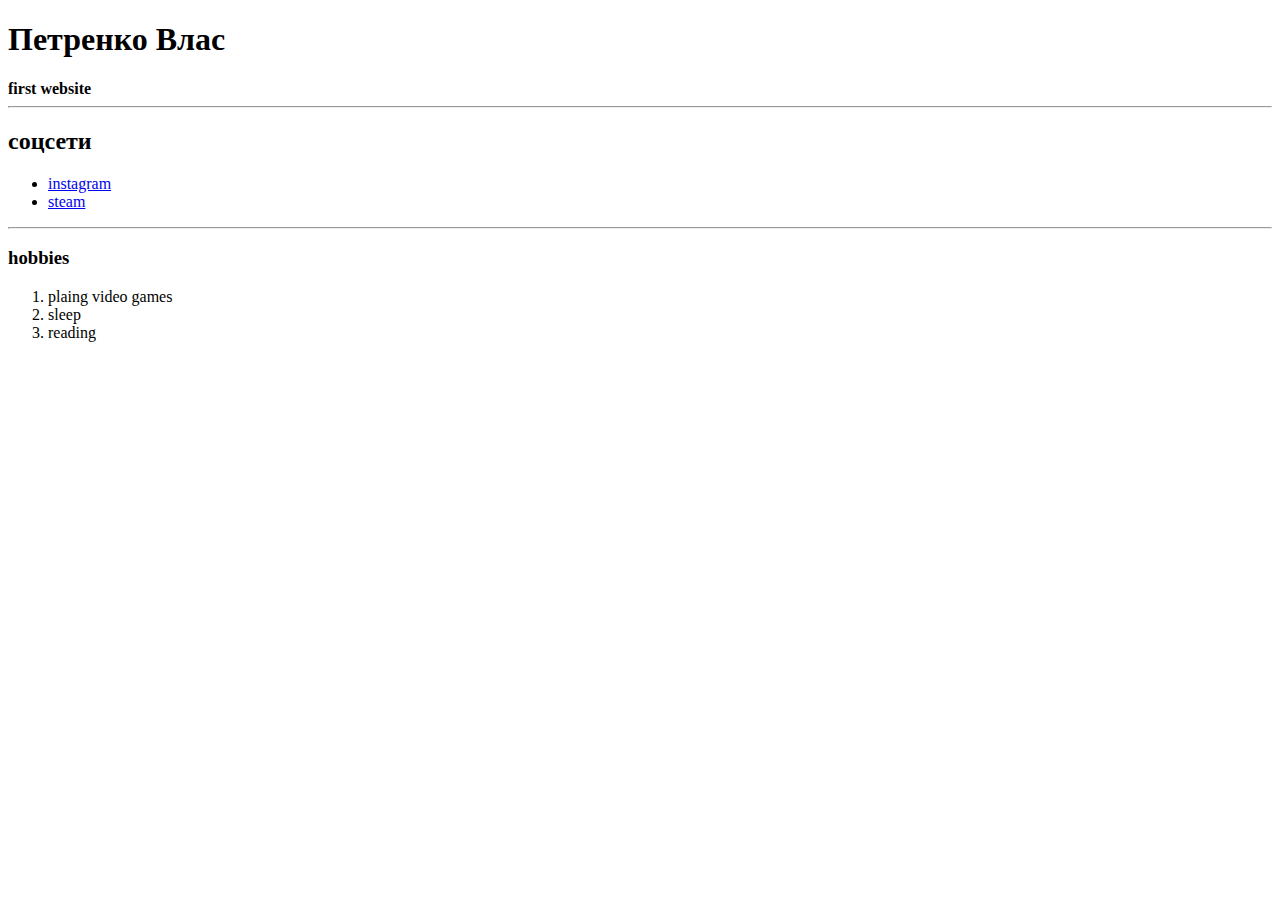
<file: lesson1/index.html>
<!DOCTYPE html>
<html lang="en">
<head>
    <meta charset="UTF-8">
    <title>prostosite</title>
</head>
<body>
<h1>Петренко Влас</h1>
<b>first website</b>
<hr>
<h2>соцсети</h2>
 <ul>
     <li><a href="https://www.instagram.com/lil.watashik/">instagram</a></li>
     <li><a href="https://steamcommunity.com/id/watashikr3">steam</a></li>
 </ul>
 <hr>
<h3>hobbies</h3>
<ol>
    <li>plaing video games</li>
<li>sleep</li>
<li>reading</li>
</ol>
</body>
</html>
</file>
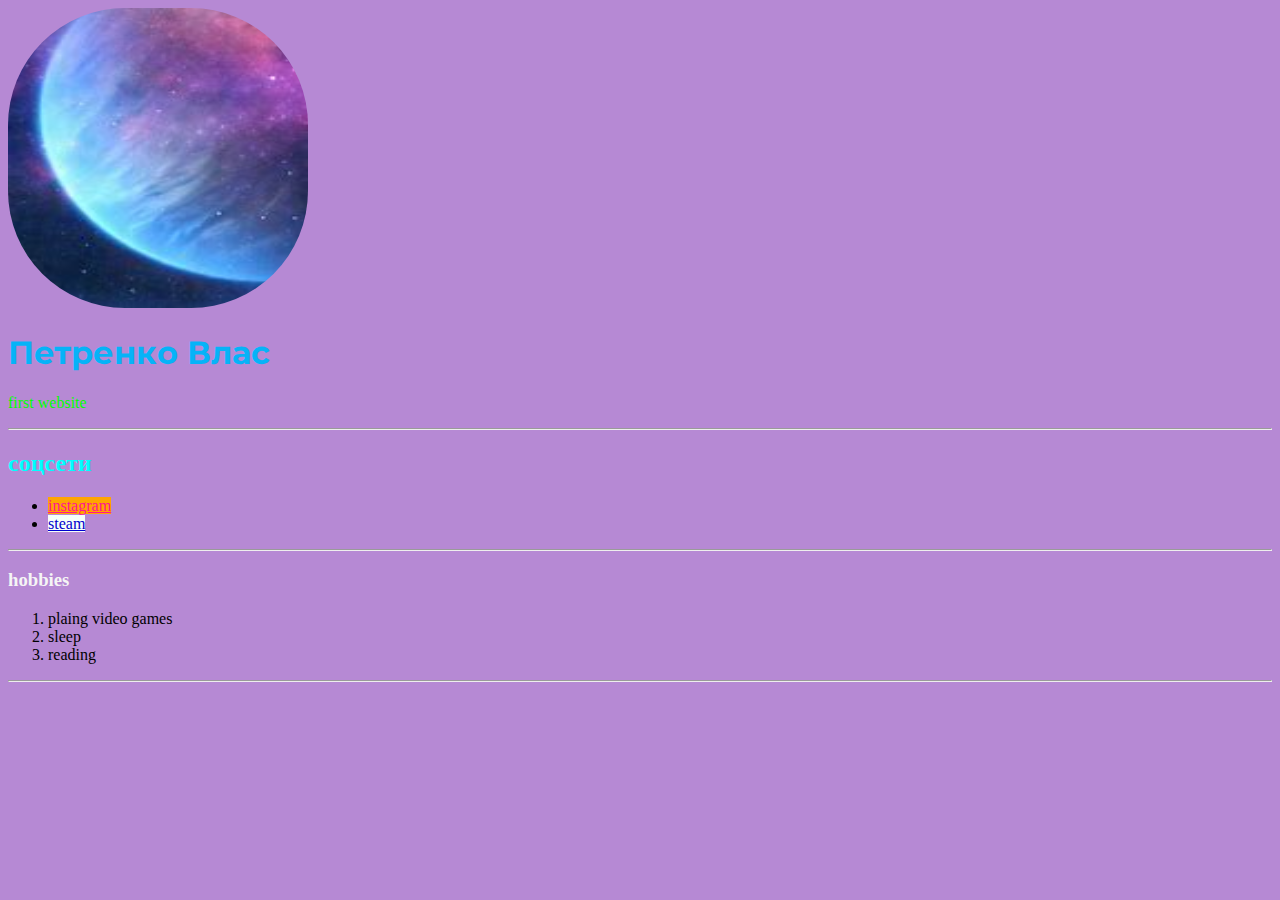
<file: lesson2/index.html>
<!DOCTYPE html>
<html lang="en">
<head>
    <meta charset="UTF-8">
    <meta http-equiv="X-UA-Compatible" content="IE=edge">
    <meta name="viewport" content="width=device-width, initial-scale=1.0">
    <link rel="stylesheet" href="style.css">
    <title>Document</title>
    <link href="https://fonts.googleapis.com/css2?family=Montserrat:wght@100&display=swap" rel="stylesheet">
</head>
<body>
  
    <img class="img" src="img/OIP.jpg" alt="">
    <h1 class="name">Петренко Влас</h1>
<p class="web">first website</p>
<hr>
<h2 class="sc">соцсети</h2>
 <ul>
     <li><a class="insta" href="https://www.instagram.com/lil.watashik/">instagram</a></li>
     <li><a class="steam" href="https://steamcommunity.com/id/watashikr3">steam</a></li>
 </ul>
 <hr>
<h3 class="hb">hobbies</h3>
<ol>
    <li>plaing video games</li>
<li>sleep</li>
<li>reading</li>
</ol>
<hr>
</body>
</html>
</file>
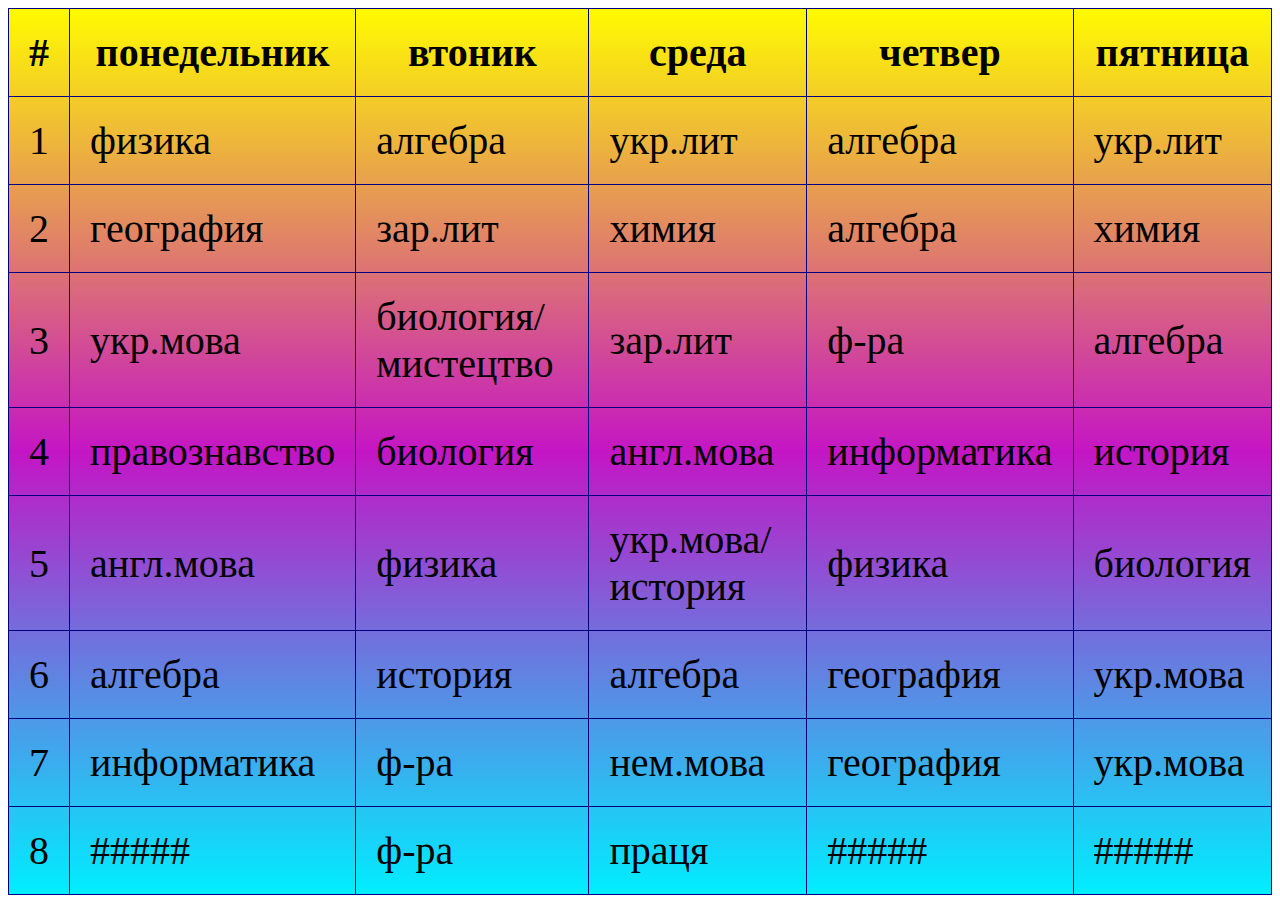
<file: lesson3/index.html>
<!DOCTYPE html>
<html lang="en">
<head>
    <link rel="stylesheet" href="style.css">
    <meta charset="UTF-8">
    <meta http-equiv="X-UA-Compatible" content="IE=edge">
    <meta name="viewport" content="width=device-width, initial-scale=1.0">
    <title>Document</title>
</head>
<body>
   
    <table class="table">
<tr>
    <th class="head">#</th>
    <th class="head">понедельник</th>
    <th class="head">втоник</th>
    <th class="head">среда</th>
    <th class="head">четвер</th>
    <th class="head">пятница</th>
</tr>
<tr>
    <td class="cell">1</td>
    <td class="cell">физика</td>
    <td class="cell">алгебра</td>
    <td class="cell">укр.лит</td>
    <td class="cell">алгебра</td>
    <td class="cell">укр.лит</td>
</tr>
<tr>
    <td class="cell">2</td>
    <td class="cell">география</td>
    <td class="cell">зар.лит</td>
    <td class="cell">химия</td>
    <td class="cell">алгебра</td>
    <td class="cell">химия</td>
</tr>
<tr>
    <td class="cell">3</td>
    <td class="cell">укр.мова</td>
    <td class="cell">биология/мистецтво</td>
    <td class="cell">зар.лит</td>
    <td class="cell">ф-ра</td>
    <td class="cell">алгебра</td>
</tr>
<tr>
    <td class="cell">4</td>
    <td class="cell">правознавство</td>
    <td class="cell">биология</td>
    <td class="cell">англ.мова</td>
    <td class="cell">информатика</td>
    <td class="cell">история</td>
</tr>
<tr>
    <td class="cell">5</td>
    <td class="cell">англ.мова</td>
    <td class="cell">физика</td>
    <td class="cell">укр.мова/история</td>
    <td class="cell">физика</td>
    <td class="cell">биология</td>
</tr>
<tr>
    <td class="cell">6</td>
    <td class="cell">алгебра</td>
    <td class="cell">история</td>
    <td class="cell">алгебра</td>
    <td class="cell">география</td>
    <td class="cell">укр.мова</td>
</tr>
<tr>
    <td class="cell">7</td>
    <td class="cell">информатика</td>
    <td class="cell">ф-ра</td>
    <td class="cell">нем.мова</td>
    <td class="cell">география</td>
    <td class="cell">укр.мова</td>
</tr>
<tr>
    <td class="cell">8</td>
    <td class="cell">#####</td>
    <td class="cell">ф-ра</td>
    <td class="cell">праця</td>
    <td class="cell">#####</td>
    <td class="cell">#####</td>
</tr>




    </table>
</body>
</html>
</file>
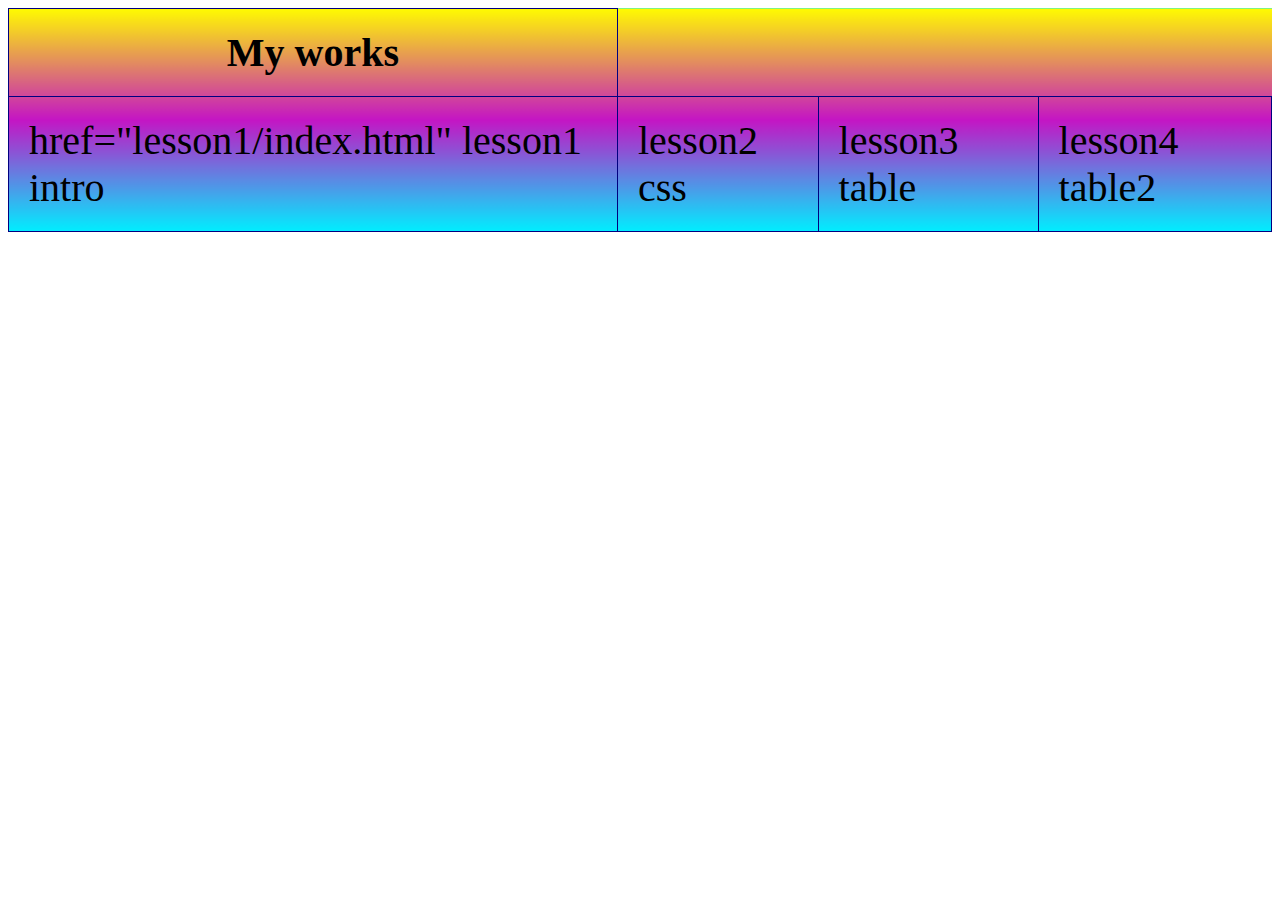
<file: lesson/index1.html>
<!DOCTYPE html>
<html lang="en">
<head>
    <meta charset="UTF-8">
    <meta http-equiv="X-UA-Compatible" content="IE=edge">
    <meta name="viewport" content="width=device-width, initial-scale=1.0">
    <title>Document</title>
    <link rel="stylesheet" href="style.css">
</head>
<body>
  
  <table class="table">
  <tr>
    <th class="mw">My works</th>
<tr>
     <td class="line1" >
        <a>href="lesson1/index.html"</a> 
      lesson1 intro
    </td>
  

    
    <td class="line1" href="lesson2/index.html">lesson2 css </td>
     
    
      <td class="line1" href="lesson3/index.html" >lesson3 table</td>
      <td class="line1" href="lesson4/index.html">lesson4 table2 </td>
    </tr>

  </table>

 
</body>
</html>
</file>
<file: lesson2/style.css>
.web{
color: rgb(0, 255, 0);
}

.sc{
 color: cyan;
}

.insta{
    color:deeppink;
    background-color: orange;
}
.steam{
    color: mediumblue;
    background-color: mintcream;
}
.img{
    width: 300px;
    height: 300px;
    border-radius: 39%;
}
*{
    background-color: rgb(182, 137, 212);
}
.name{
    color: rgb(6, 179, 248);
    font-family: 'Montserrat', sans-serif;
}
.hb{
    color: whitesmoke;
}
.l1{
    color:yellowgreen;
}
.l2{
    color: yellow;
}
.mw{
    font-family: 'Montserrat', sans-serif;

}
</file>
<file: lesson3/style.css>
/*
.text{
    color: red;
    background-color: cornflowerblue;
    font-size: 30px;
    border: solid  10px  rgba(40, 179, 40, 0.514);
    padding-left: 15px;
}
.text1{
    color: fuchsia;
    font-size: 15px;
    border: solid 10px;
    padding: 50px 15px 40px 45px;

}

.text2{
    color: navy;
    font-size: 40px;
    border:olive 40px dotted
}
*/
.table{
    border-collapse: collapse;
    background-image: linear-gradient( rgb(255, 251, 0) ,rgb(196, 21, 196), rgb(0, 238, 255) )
}

.cell{
    border: 1px solid navy;
    font-size: 40px;
    padding: 20px;
    transition: .3s;
}
.cell:hover{
    padding: 50px;
    color: paleturquoise;
}
.head{
    border: 1px solid navy;
    font-size: 40px;
    padding: 20px;
    transition: .7s;
}

.head:hover{
    padding: 20px;
    color: paleturquoise;
}
</file>
<file: lesson/style.css>
.table{
    border-collapse: collapse;
    background-image: linear-gradient( rgb(255, 251, 0) ,rgb(196, 21, 196), rgb(0, 238, 255) )
}

.line1{
    border: 1px solid navy;
    font-size: 40px;
    padding: 20px;
    transition: .3s;
}
.line1:hover{
    padding: 50px;
    color: paleturquoise;
}
.mw{
    
    border: 1px solid navy;
    font-size: 40px;
    padding: 20px;
    transition: .7s;
   
}

.mw:hover{
    padding: 20px;
    color: paleturquoise;
}
</file>
